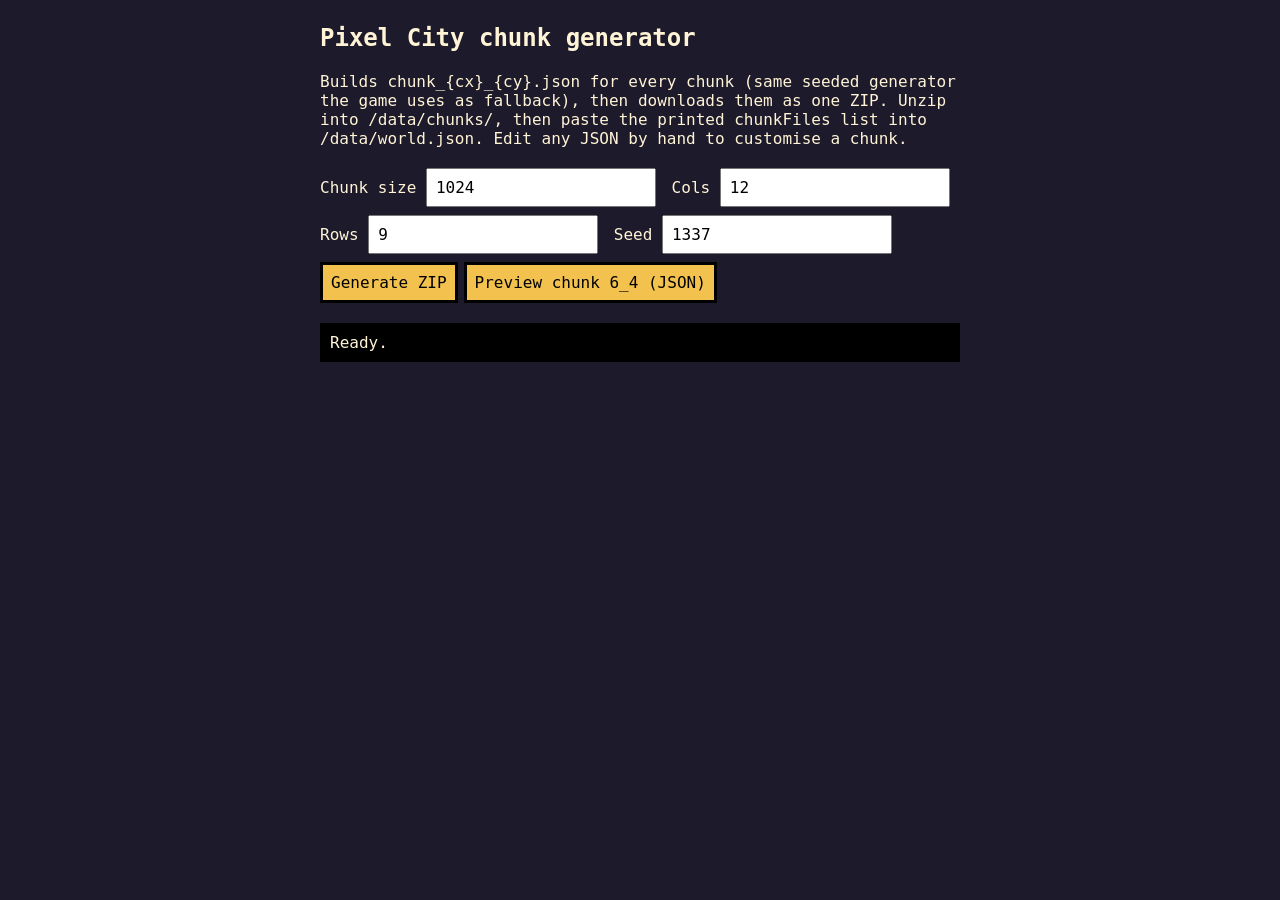
<file: tools/chunk-generator.html>
<!doctype html>
<html lang="en"><head><meta charset="utf-8"><meta name="viewport" content="width=device-width,initial-scale=1">
<title>Pixel City – chunk generator</title>
<style>body{font:16px monospace;background:#1d1a2b;color:#fff4d6;max-width:640px;margin:24px auto;padding:0 14px}
input,button{font:inherit;padding:8px;margin:4px 6px 4px 0}button{background:#f2c14e;border:3px solid #000;cursor:pointer}pre{background:#000;padding:10px;overflow:auto}</style></head>
<body>
<h2>Pixel City chunk generator</h2>
<p>Builds <code>chunk_{cx}_{cy}.json</code> for every chunk (same seeded generator the game uses as fallback), then downloads them as one ZIP.
Unzip into <code>/data/chunks/</code>, then paste the printed <code>chunkFiles</code> list into <code>/data/world.json</code>. Edit any JSON by hand to customise a chunk.</p>
<label>Chunk size <input id="cs" type="number" value="1024"></label>
<label>Cols <input id="cols" type="number" value="12"></label>
<label>Rows <input id="rows" type="number" value="9"></label>
<label>Seed <input id="seed" type="number" value="1337"></label><br>
<button id="go">Generate ZIP</button><button id="one">Preview chunk 6_4 (JSON)</button>
<pre id="log">Ready.</pre>
<script type="module">
import { generateChunk } from '../js/chunkgen.js';
const $ = id => document.getElementById(id), log = t => { $('log').textContent = t; };
function meta() { const cs = +$('cs').value, cols = +$('cols').value, rows = +$('rows').value;
  return { name: 'Pixel City', width: cols * cs, height: rows * cs, chunkSize: cs, seed: +$('seed').value, spawn: { x: Math.floor(cols / 2) * cs + cs / 2, y: Math.floor(rows / 2) * cs + cs / 2 }, chunkFiles: [] }; }
const crcT = (() => { const t = []; for (let n = 0; n < 256; n++) { let c = n; for (let k = 0; k < 8; k++) c = c & 1 ? 0xEDB88320 ^ (c >>> 1) : c >>> 1; t[n] = c >>> 0; } return t; })();
const crc = b => { let c = 0xFFFFFFFF; for (let i = 0; i < b.length; i++) c = crcT[(c ^ b[i]) & 255] ^ (c >>> 8); return (c ^ 0xFFFFFFFF) >>> 0; };
function zip(files) {            // minimal STORE-only zip writer
  const enc = new TextEncoder(), parts = [], cen = []; let off = 0;
  for (const [name, text] of files) {
    const n = enc.encode(name), d = enc.encode(text), c = crc(d), h = new DataView(new ArrayBuffer(30));
    h.setUint32(0, 0x04034b50, true); h.setUint16(4, 20, true); h.setUint32(14, c, true); h.setUint32(18, d.length, true); h.setUint32(22, d.length, true); h.setUint16(26, n.length, true);
    parts.push(h.buffer, n, d);
    const e = new DataView(new ArrayBuffer(46));
    e.setUint32(0, 0x02014b50, true); e.setUint16(4, 20, true); e.setUint16(6, 20, true); e.setUint32(16, c, true); e.setUint32(20, d.length, true); e.setUint32(24, d.length, true); e.setUint16(28, n.length, true); e.setUint32(42, off, true);
    cen.push(e.buffer, n); off += 30 + n.length + d.length;
  }
  const csz = cen.reduce((a, b) => a + b.byteLength, 0), end = new DataView(new ArrayBuffer(22));
  end.setUint32(0, 0x06054b50, true); end.setUint16(8, files.length, true); end.setUint16(10, files.length, true); end.setUint32(12, csz, true); end.setUint32(16, off, true);
  return new Blob([...parts, ...cen, end.buffer], { type: 'application/zip' });
}
function save(blob, name) { const a = document.createElement('a'); a.href = URL.createObjectURL(blob); a.download = name; a.click(); setTimeout(() => URL.revokeObjectURL(a.href), 5000); }
$('go').onclick = () => {
  const m = meta(), files = [], names = [];
  for (let cy = 0; cy < m.height / m.chunkSize; cy++) for (let cx = 0; cx < m.width / m.chunkSize; cx++) { files.push([`chunk_${cx}_${cy}.json`, JSON.stringify(generateChunk(cx, cy, m))]); names.push(`${cx}_${cy}`); }
  m.chunkFiles = names; files.push(['world.json', JSON.stringify(m, null, 1)]);
  save(zip(files), 'pixel-city-chunks.zip'); log(`${names.length} chunks zipped (world.json included).\nchunkFiles = ${JSON.stringify(names)}`);
};
$('one').onclick = () => log(JSON.stringify(generateChunk(6, 4, meta()), null, 1));
</script></body></html>
</file>
